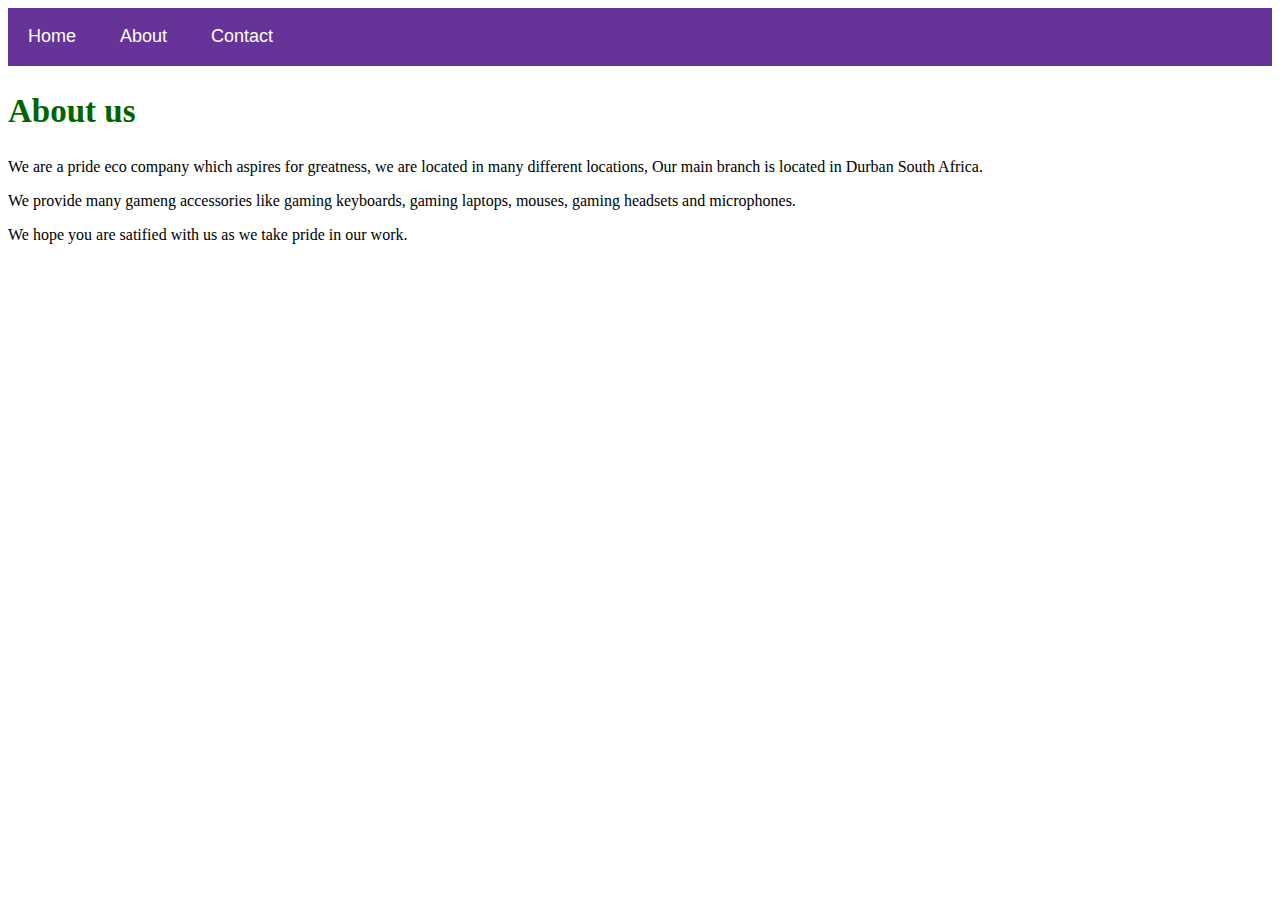
<file: about.html>
<!DOCTYPE html>
<html>
    <head>
        <link rel="stylesheet" href="style.css">
    </head>
    <body>
        <div id="menu">
            <a href="index.html">Home</a>
            <a href="about.html">About</a>
            <a href="contact.html">Contact</a>
        </div>
        <h2>About us</h2>
        <p>We are a pride eco company which aspires for greatness, we are located in many different locations, Our main branch is located in Durban South Africa.</p>
        <p>We provide many gameng accessories like gaming keyboards, gaming laptops, mouses, gaming headsets and microphones.</p>
        <p> We hope you are satified with us as we take pride in our work.</p> 
    </body>
</html>
</file>
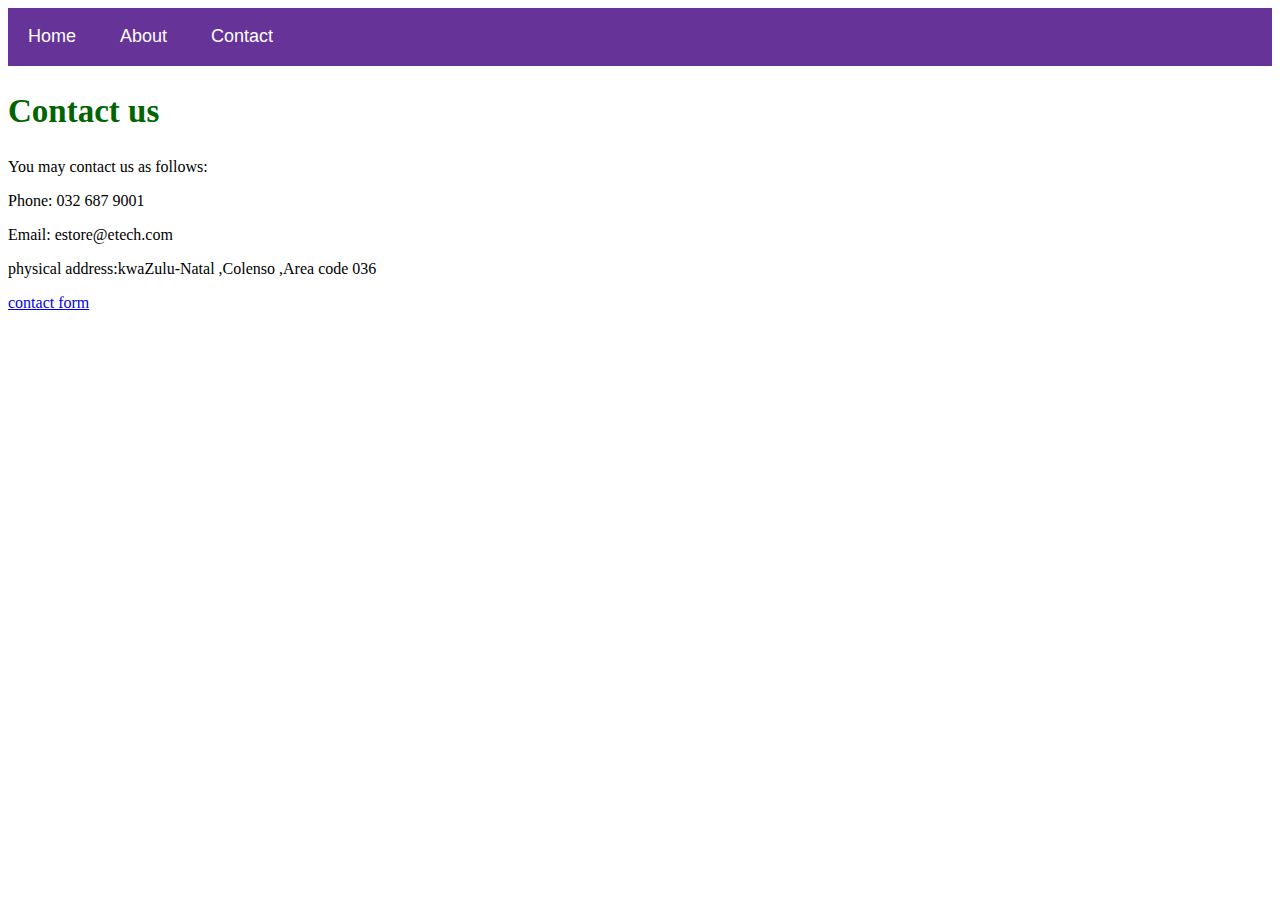
<file: contact.html>
<!DOCTYPE html>
<html>
    <head>
        <link rel="stylesheet" href="style.css">
    </head>
    <body>
        <div id="menu">
            <a href="index.html">Home</a>
            <a href="about.html">About</a>
            <a href="contact.html">Contact</a>
        </div>
        <h2>Contact us</h2>
        <p>You may contact us as follows:</p>
        <p>Phone: 032 687 9001</p>
        <p>Email: estore@etech.com</p>
        <p>physical address:kwaZulu-Natal ,Colenso ,Area code 036 </p>
        
        <a href="mock form.html">contact form</a>
    </body>
</html>
</file>
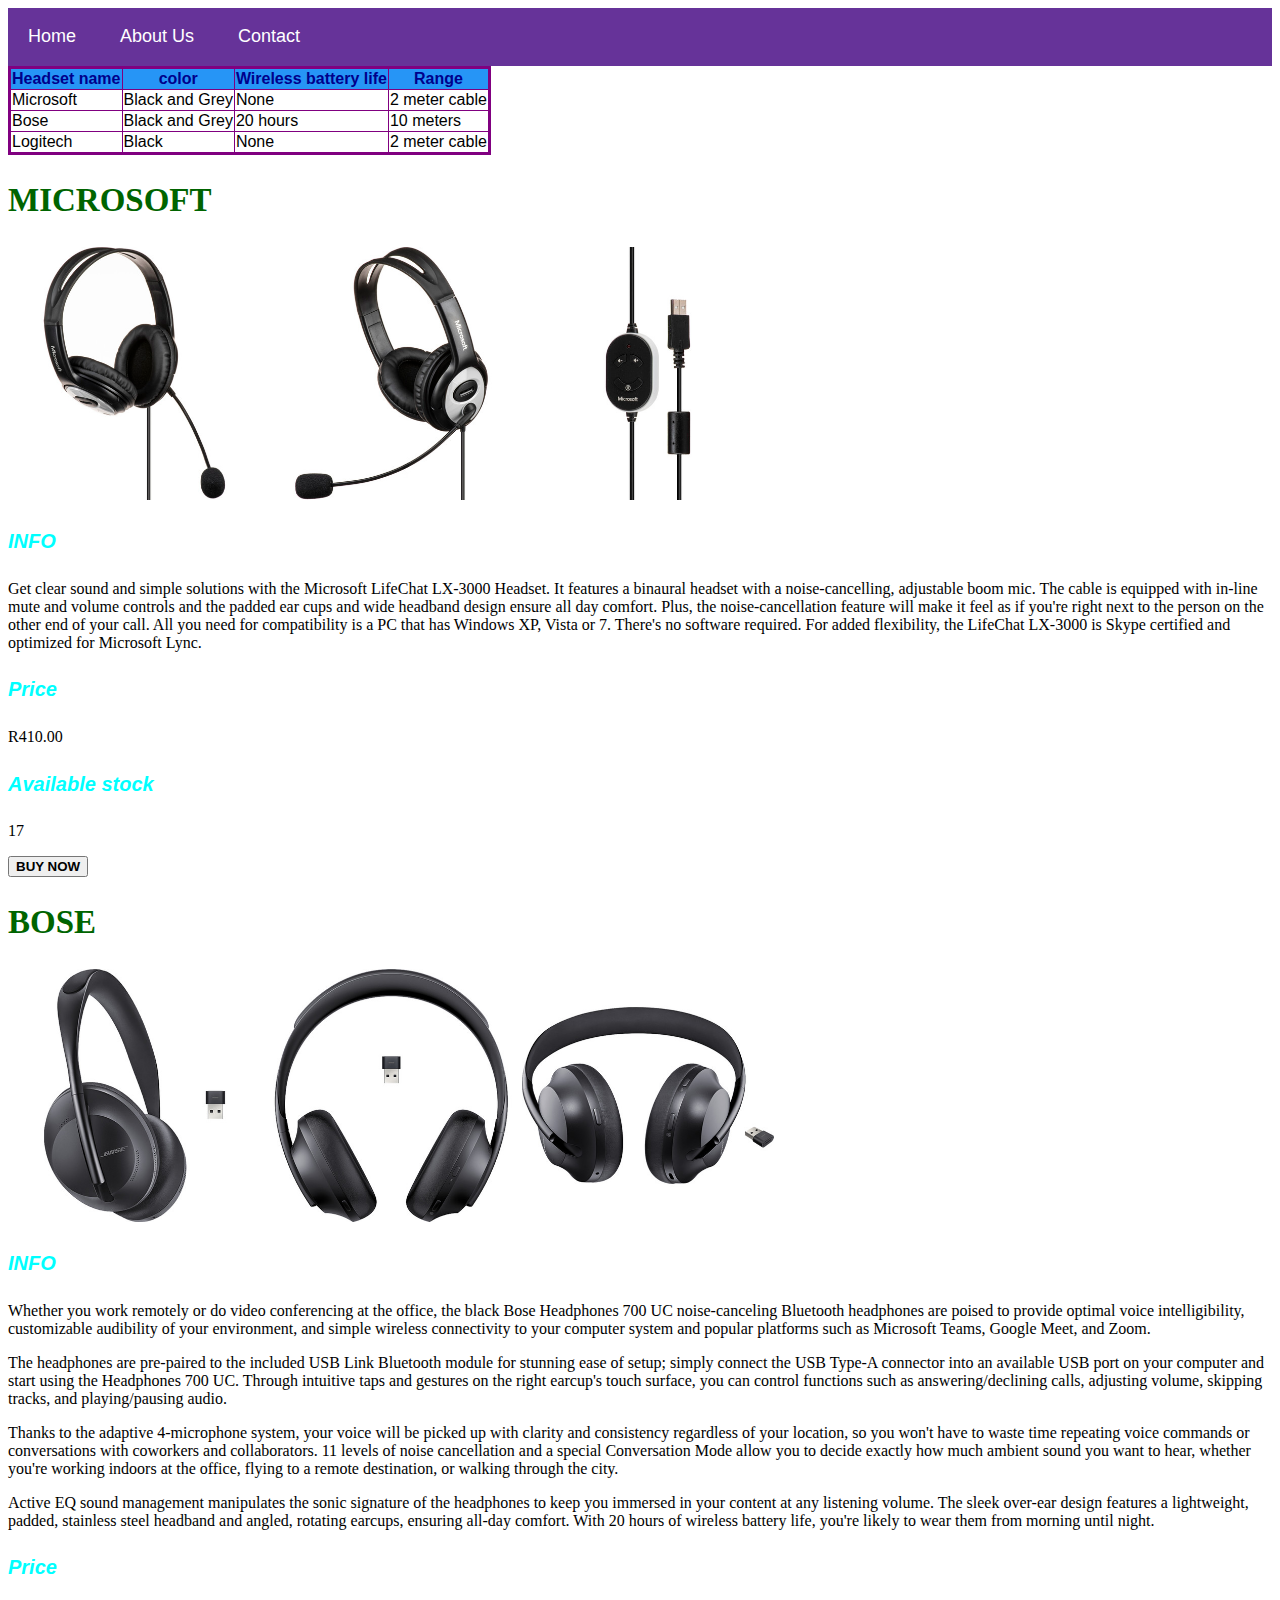
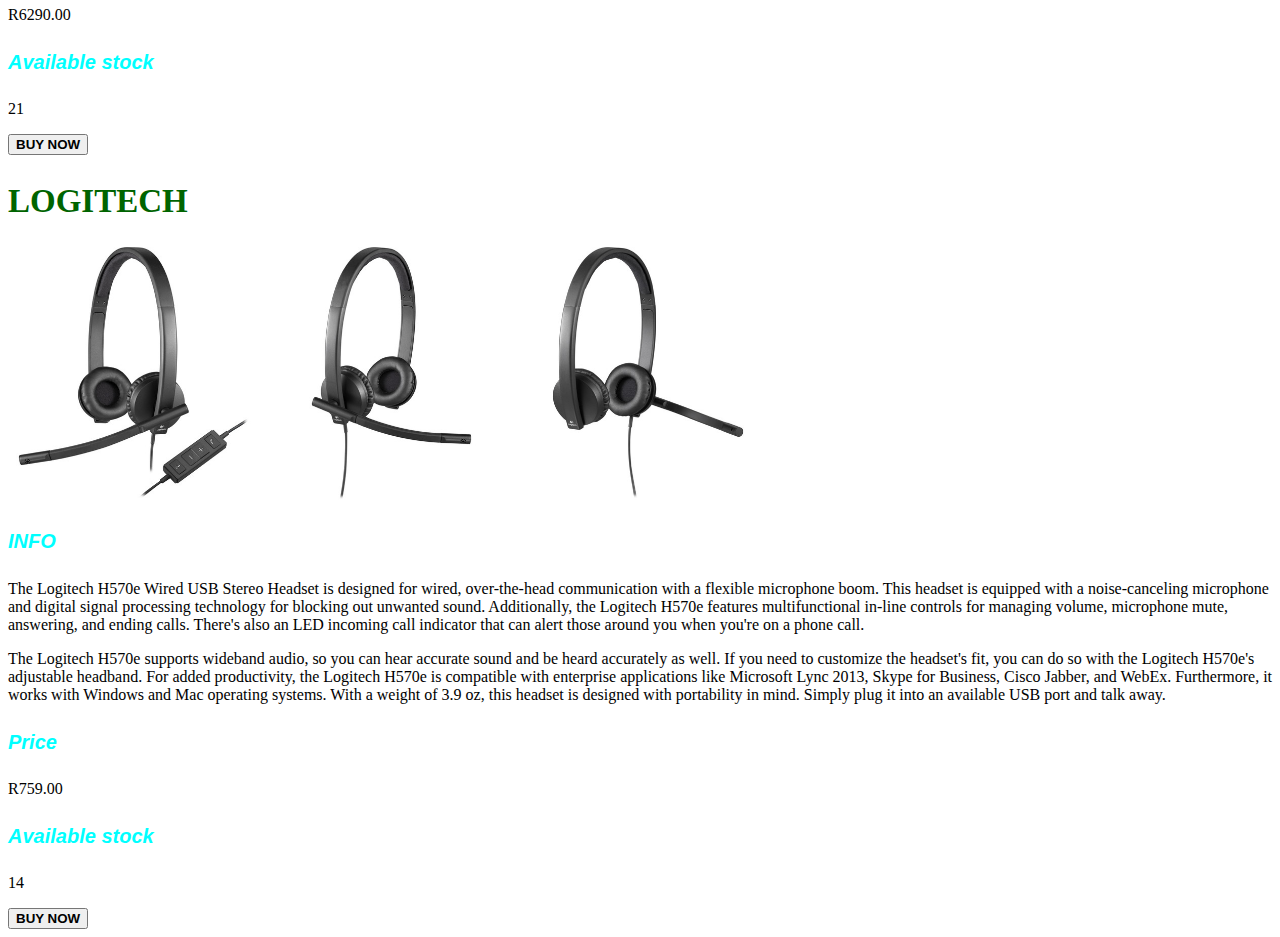
<file: headset.html>
<!DOCTYPE html>
<html>
      <head> 
          <link rel="stylesheet" href="style.css"> 
       </head>
 
       <body>
         <div id="menu">
           <a href="index.html">Home</a>
           <a href="about.html">About Us</a>
           <a href="contact.html">Contact</a>
          </div>

            <table border="1">
                <tr>
                    <th> Headset name </th>
                    <th> color </th>
                    <th> Wireless battery life  </th>
                    <th> Range </th>
                
                </tr>
                
                <tr>
                    
                    <td> Microsoft </td>
                    <td> Black and Grey </td>
                    <td> None </td>
                    <td> 2 meter cable </td>
                
                </tr>
                
                <tr>
                    
                    <td> Bose </td>
                    <td> Black and Grey </td>
                    <td> 20 hours </td>
                    <td> 10 meters </td>
                
                </tr>
                <tr>
                    
                    <td> Logitech  </td>
                    <td> Black </td>
                    <td> None </td>
                    <td> 2 meter cable </td>
                
                </tr>
           
           </table>
        
           <h2> MICROSOFT </h2>
          <div class="gallery"> 
           <img src="images/headset-1.jpg"> 
           <img src="images/headset-2.jpg"> 
           <img src="images/headset-3.jpg"> 
           </div> 
           <h4>INFO</h4> 
           <p> Get clear sound and simple solutions with the Microsoft LifeChat LX-3000 Headset. It features a binaural headset with a noise-cancelling, adjustable boom mic. The cable is equipped with in-line mute and volume controls and the padded ear cups and wide headband design ensure all day comfort. Plus, the noise-cancellation feature will make it feel as if you're right next to the person on the other end of your call. All you need for compatibility is a PC that has Windows XP, Vista or 7. There's no software required. For added flexibility, the LifeChat LX-3000 is Skype certified and optimized for Microsoft Lync.</p> 
           <h4>Price</h4>
           <p> R410.00 </p> 
           <h4>Available stock</h4> 
           <p> 17 </p>
           
           <button type="button"><b>BUY NOW</b></button>
           
           <h2> BOSE </h2>
          <div class="gallery"> 
           <img src="images/headset-4.jpg"> 
           <img src="images/headset-5.jpg">
           <img src="images/headset-6.jpg"> 
          </div> 
           <h4>INFO</h4> 
           <p> Whether you work remotely or do video conferencing at the office, the black Bose Headphones 700 UC noise-canceling Bluetooth headphones are poised to provide optimal voice intelligibility, customizable audibility of your environment, and simple wireless connectivity to your computer system and popular platforms such as Microsoft Teams, Google Meet, and Zoom.</p>
           <p>The headphones are pre-paired to the included USB Link Bluetooth module for stunning ease of setup; simply connect the USB Type-A connector into an available USB port on your computer and start using the Headphones 700 UC. Through intuitive taps and gestures on the right earcup's touch surface, you can control functions such as answering/declining calls, adjusting volume, skipping tracks, and playing/pausing audio.</p>
           <p>Thanks to the adaptive 4-microphone system, your voice will be picked up with clarity and consistency regardless of your location, so you won't have to waste time repeating voice commands or conversations with coworkers and collaborators. 11 levels of noise cancellation and a special Conversation Mode allow you to decide exactly how much ambient sound you want to hear, whether you're working indoors at the office, flying to a remote destination, or walking through the city.</p>
           <p>Active EQ sound management manipulates the sonic signature of the headphones to keep you immersed in your content at any listening volume. The sleek over-ear design features a lightweight, padded, stainless steel headband and angled, rotating earcups, ensuring all-day comfort. With 20 hours of wireless battery life, you're likely to wear them from morning until night.</p> 
           <h4>Price</h4>
           <p> R6290.00 </p> 
           <h4>Available stock</h4> 
           <p> 21 </p>
        
           <button type="button"><b>BUY NOW</b></button>
           
           <h2>  LOGITECH </h2>
          <div class="gallery"> 
           <img src="images/headset-7.jpg"> 
           <img src="images/headset-8.jpg">
           <img src="images/headset-9.jpg"> 
          </div> 
           <h4>INFO</h4> 
           <p>The Logitech H570e Wired USB Stereo Headset is designed for wired, over-the-head communication with a flexible microphone boom. This headset is equipped with a noise-canceling microphone and digital signal processing technology for blocking out unwanted sound. Additionally, the Logitech H570e features multifunctional in-line controls for managing volume, microphone mute, answering, and ending calls. There's also an LED incoming call indicator that can alert those around you when you're on a phone call.</p>
           <p>The Logitech H570e supports wideband audio, so you can hear accurate sound and be heard accurately as well. If you need to customize the headset's fit, you can do so with the Logitech H570e's adjustable headband. For added productivity, the Logitech H570e is compatible with enterprise applications like Microsoft Lync 2013, Skype for Business, Cisco Jabber, and WebEx. Furthermore, it works with Windows and Mac operating systems. With a weight of 3.9 oz, this headset is designed with portability in mind. Simply plug it into an available USB port and talk away.</p> 
           <h4>Price</h4>
           <p> R759.00 </p> 
           <h4>Available stock</h4> 
           <p> 14 </p>
        
           <button type="button"><b>BUY NOW</b></button>
        
      </body>
</html>
</file>
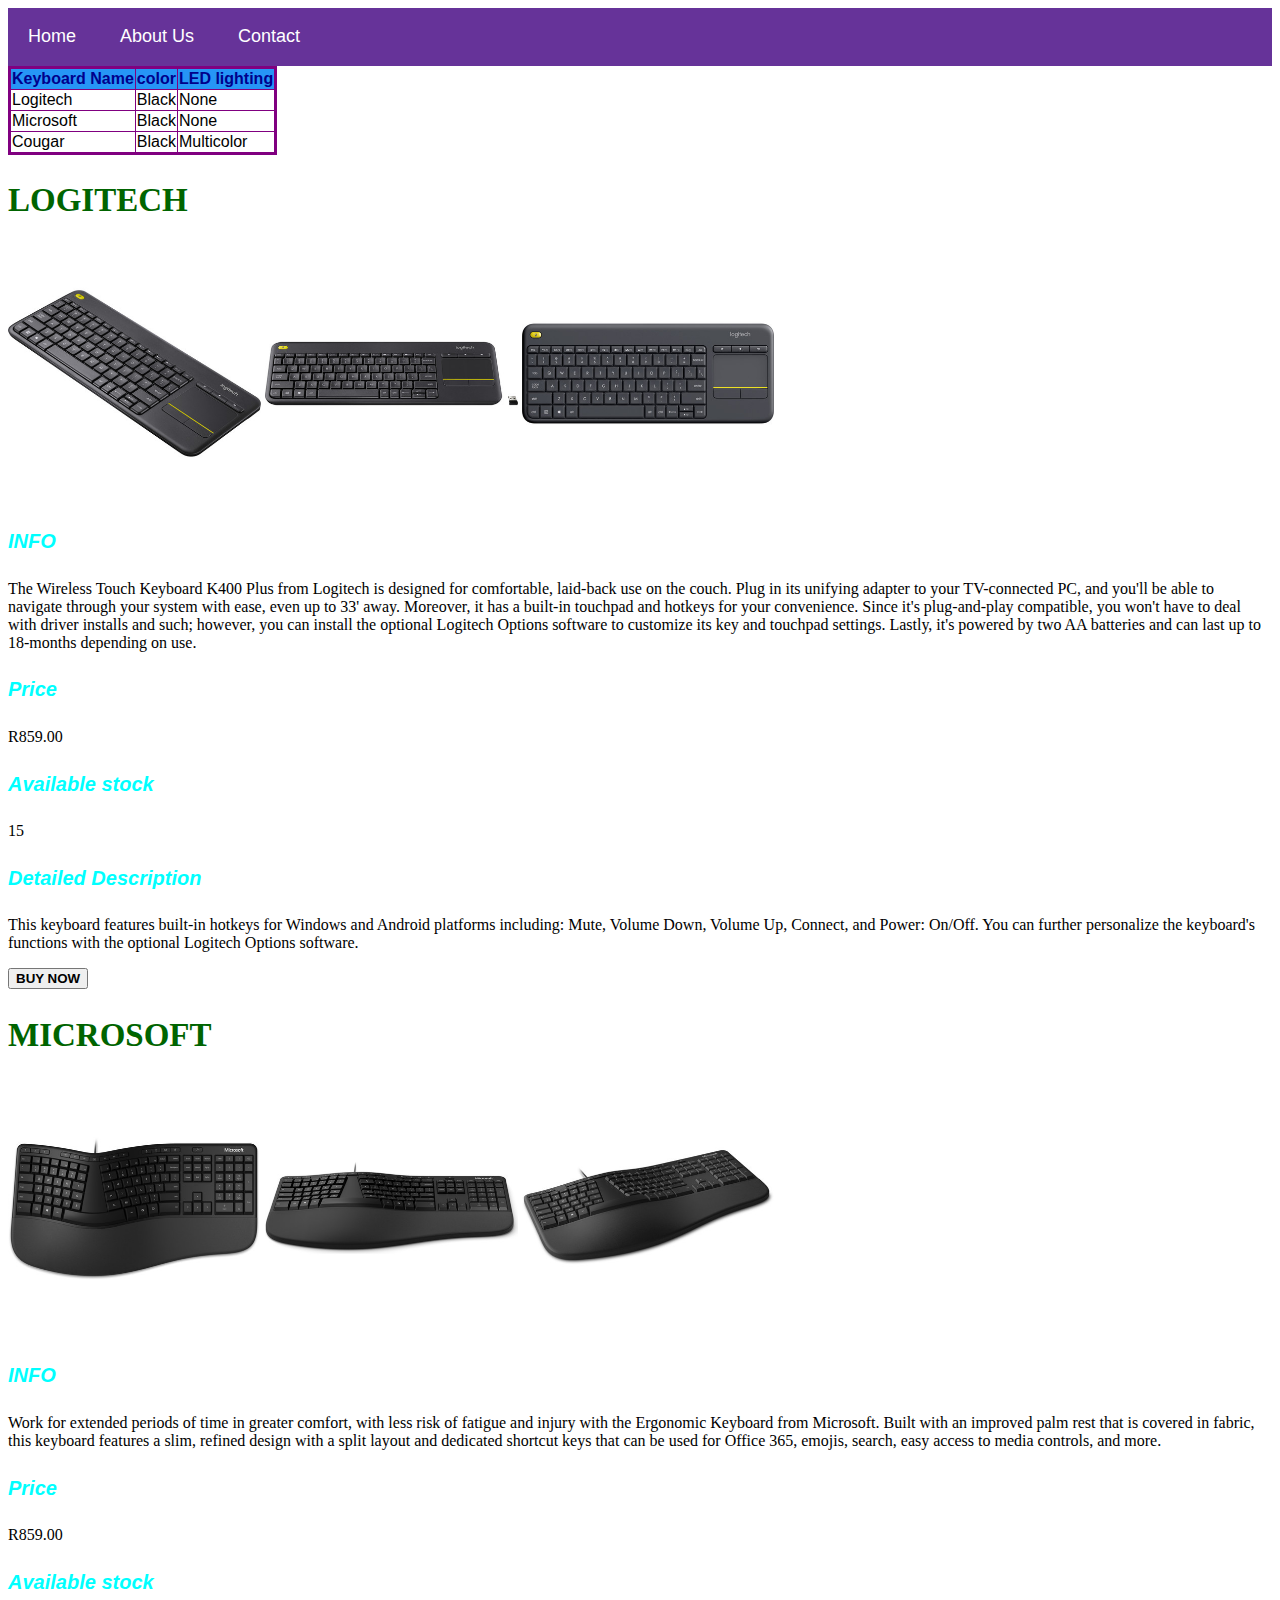
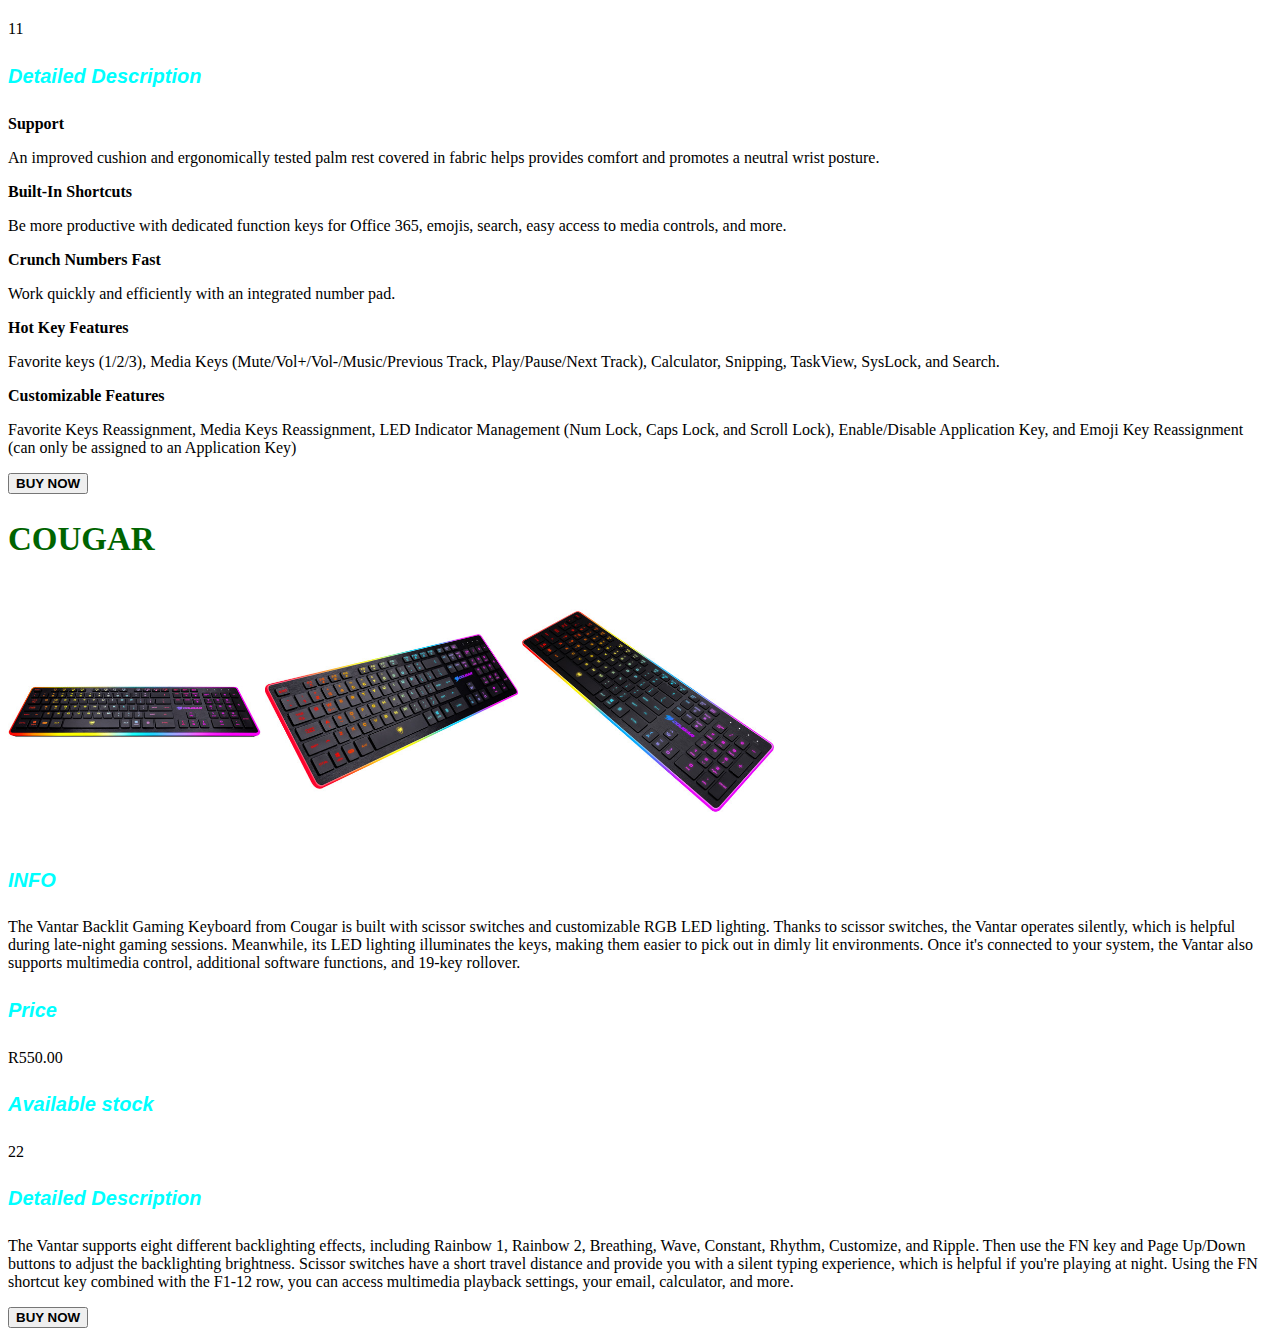
<file: keyboard.html>
<!DOCTYPE html>
<html>
      <head> 
          <link rel="stylesheet" href="style.css"> 
       </head>
 
       <body>
         <div id="menu">
           <a href="index.html">Home</a>
           <a href="about.html">About Us</a>
           <a href="contact.html">Contact</a>
          </div>
           <table border="1">
                <tr>
                    <th> Keyboard Name </th>
                    <th> color </th>
                    <th> LED lighting </th>
                
                </tr>
                
                <tr>
                    
                    <td> Logitech </td>
                    <td> Black </td>
                    <td> None </td>
                
                </tr>
                
                <tr>
                    
                    <td> Microsoft </td>
                    <td> Black </td>
                    <td> None </td>
                
                </tr>
                <tr>
                    
                    <td> Cougar  </td>
                    <td> Black </td>
                    <td> Multicolor </td>
                
                </tr>
        
         </table>
           <h2> LOGITECH </h2>
          <div class="gallery"> 
           <img src="images/keyboard-7.jpg"> 
           <img src="images/keyboard-8.jpg">
           <img src="images/keyboard-9.jpg"> 
          </div> 
           <h4>INFO</h4> 
           <p> The Wireless Touch Keyboard K400 Plus from Logitech is designed for comfortable, laid-back use on the couch. Plug in its unifying adapter to your TV-connected PC, and you'll be able to navigate through your system with ease, even up to 33' away. Moreover, it has a built-in touchpad and hotkeys for your convenience. Since it's plug-and-play compatible, you won't have to deal with driver installs and such; however, you can install the optional Logitech Options software to customize its key and touchpad settings. Lastly, it's powered by two AA batteries and can last up to 18-months depending on use.</p> 
           <h4>Price</h4>
           <p> R859.00</p> 
           <h4>Available stock</h4> 
           <p>  15 </p>
           <h4> Detailed Description</h4>
           <p> This keyboard features built-in hotkeys for Windows and Android platforms including: Mute, Volume Down, Volume Up, Connect, and Power: On/Off. You can further personalize the keyboard's functions with the optional Logitech Options software.</p>
           
           <button type="button"><b>BUY NOW</b></button>
           
           <h2> MICROSOFT </h2>
          <div class="gallery"> 
           <img src="images/keyboard-4.jpg"> 
           <img src="images/keyboard-5.jpg">
           <img src="images/keyboard-6.jpg"> 
          </div> 
           <h4>INFO</h4> 
           <p> Work for extended periods of time in greater comfort, with less risk of fatigue and injury with the Ergonomic Keyboard from Microsoft. Built with an improved palm rest that is covered in fabric, this keyboard features a slim, refined design with a split layout and dedicated shortcut keys that can be used for Office 365, emojis, search, easy access to media controls, and more.</p> 
           <h4>Price</h4>
           <p> R859.00</p> 
           <h4>Available stock</h4> 
           <p> 11 </p>
           <h4>Detailed Description</h4>
           <p><b>Support</b></p>
            An improved cushion and ergonomically tested palm rest covered in fabric helps provides comfort and promotes a neutral wrist posture.
          <p> <b> Built-In Shortcuts</b></p>
            <p>Be more productive with dedicated function keys for Office 365, emojis, search, easy access to media controls, and more.</p>
           <p><b> Crunch Numbers Fast</b>
            <p>Work quickly and efficiently with an integrated number pad.</p>
           <p><b> Hot Key Features</b></p>
            <p>Favorite keys (1/2/3), Media Keys (Mute/Vol+/Vol-/Music/Previous Track, Play/Pause/Next Track), Calculator, Snipping, TaskView, SysLock, and Search.</p>
            <p><b>Customizable Features</b></p>
            <p>Favorite Keys Reassignment, Media Keys Reassignment, LED Indicator Management (Num Lock, Caps Lock, and Scroll Lock), Enable/Disable Application Key, and Emoji Key Reassignment (can only be assigned to an Application Key)</p>
           
           
           <button type="button"><b>BUY NOW</b></button>
           
            <h2> COUGAR </h2>
          <div class="gallery"> 
           <img src="images/keyboard-1.jpg"> 
           <img src="images/keyboard-2.jpg">
           <img src="images/keyboard-3.jpg"> 
          </div> 
           <h4>INFO</h4> 
           <p>The Vantar Backlit Gaming Keyboard from Cougar is built with scissor switches and customizable RGB LED lighting. Thanks to scissor switches, the Vantar operates silently, which is helpful during late-night gaming sessions. Meanwhile, its LED lighting illuminates the keys, making them easier to pick out in dimly lit environments. Once it's connected to your system, the Vantar also supports multimedia control, additional software functions, and 19-key rollover.</p> 
           <h4>Price</h4>
           <p> R550.00 </p> 
           <h4>Available stock</h4> 
           <p>  22 </p>
           <h4>Detailed Description</h4>
           <p> The Vantar supports eight different backlighting effects, including Rainbow 1, Rainbow 2, Breathing, Wave, Constant, Rhythm, Customize, and Ripple. Then use the FN key and Page Up/Down buttons to adjust the backlighting brightness.
           Scissor switches have a short travel distance and provide you with a silent typing experience, which is helpful if you're playing at night.
           Using the FN shortcut key combined with the F1-12 row, you can access multimedia playback settings, your email, calculator, and more.</p>
           
           <button type="button"><b>BUY NOW</b></button>
        
      </body>
</html>
</file>
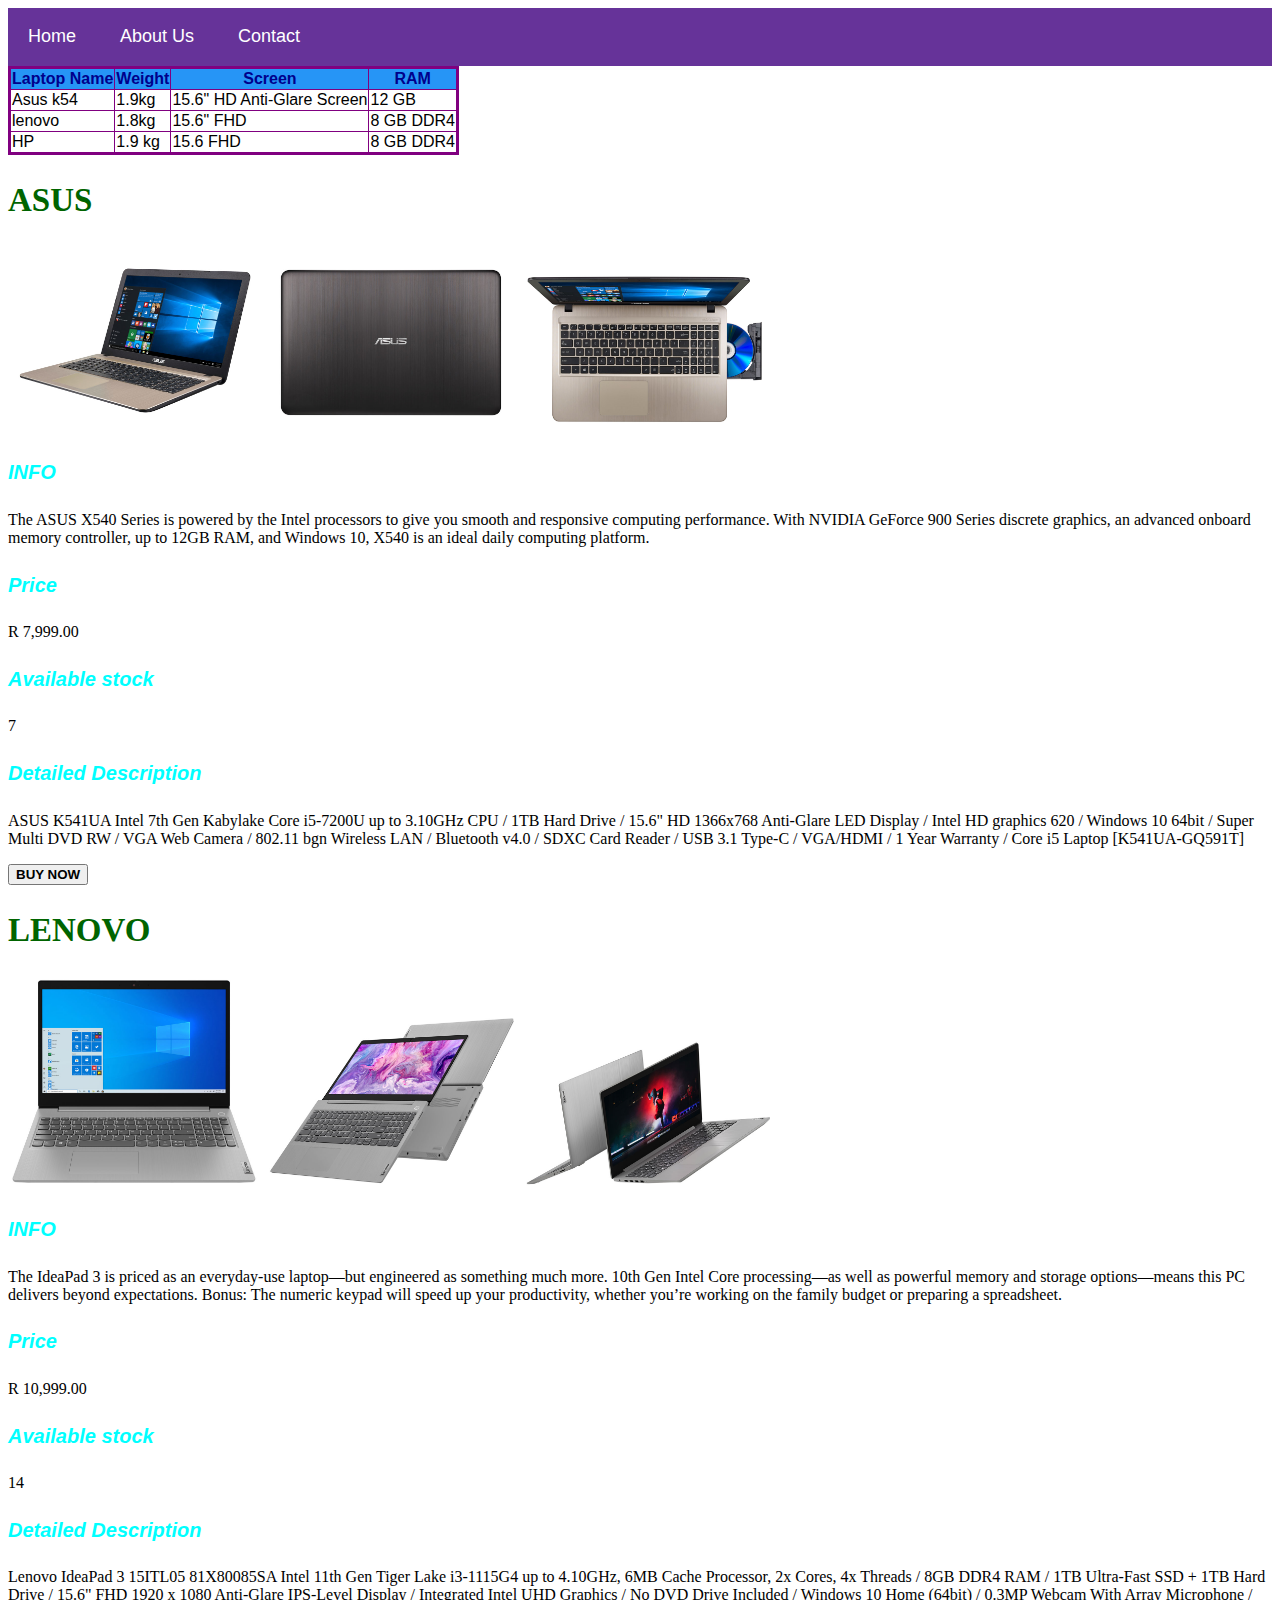
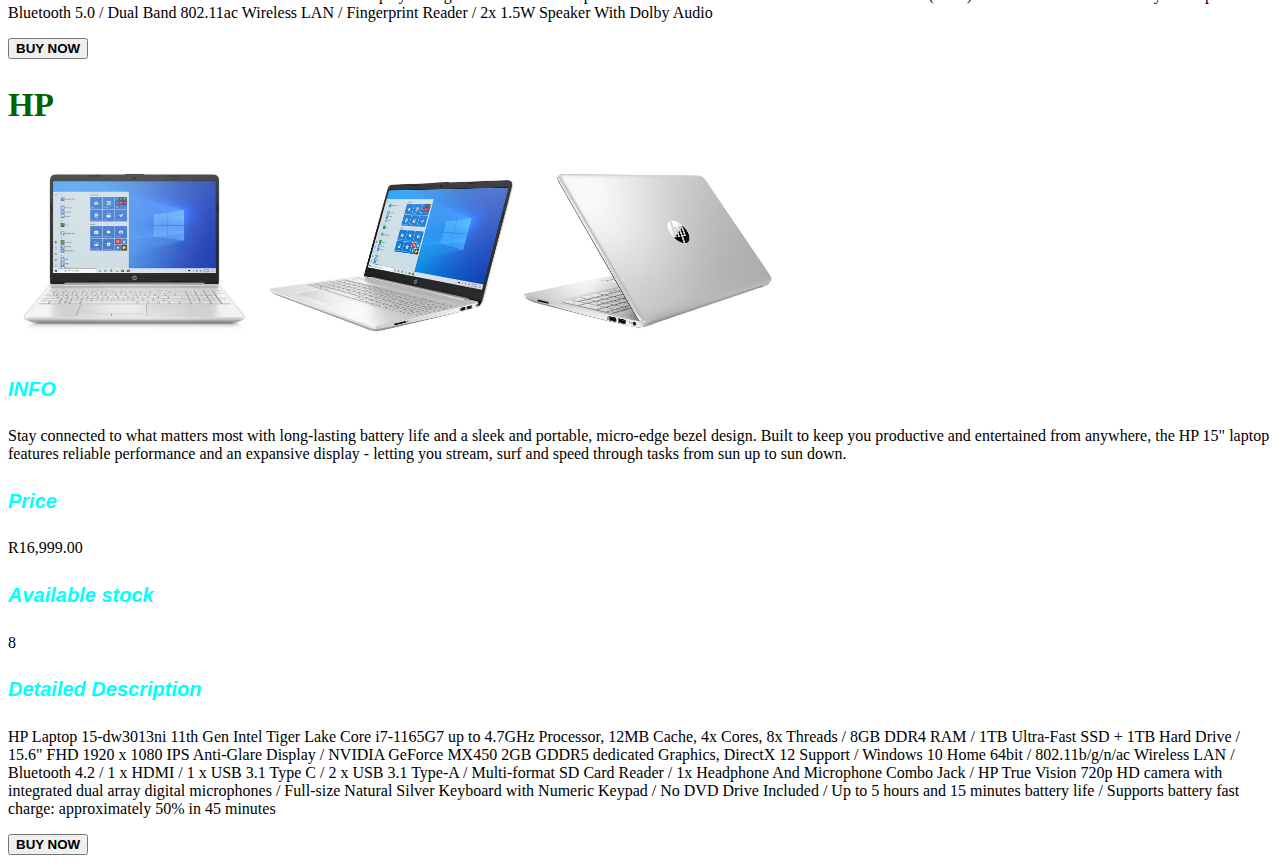
<file: laptop.html>
<!DOCTYPE html>
<html>
      <head> 
          <link rel="stylesheet" href="style.css"> 
       </head>
 
       <body>
         <div id="menu">
           <a href="index.html">Home</a>
           <a href="about.html">About Us</a>
           <a href="contact.html">Contact</a>
          </div>
          

       <link rel="stylesheet" href="style.css">

         
           <table border="1">
                <tr>
                    <th>Laptop Name   </th>
                    <th> Weight </th>
                    <th> Screen </th>
                    <th> RAM </th>
                
                </tr>
                
                <tr>
                    
                    <td> Asus k54 </td>
                    <td> 1.9kg </td>
                    <td> 15.6" HD Anti-Glare Screen </td>
                    <td> 12 GB </td>
                
                </tr>
                
                <tr>
                    
                    <td> lenovo </td>
                    <td> 1.8kg </td>
                    <td> 15.6" FHD </td>
                    <td> 8 GB DDR4 </td>
                
                </tr>
                <tr>
                    
                    <td> HP </td>
                    <td> 1.9 kg </td>
                    <td> 15.6 FHD </td>
                    <td> 8 GB DDR4 </td>
                
         </table>
           <h2>ASUS</h2>
          <div class="gallery"> 
           <img src="images/laptop-1.jpg"> 
           <img src="images/laptop-2.jpg">
           <img src="images/laptop-3.jpg">   
          </div> 
           <h4>INFO</h4> 
           <p>The ASUS X540 Series is powered by the Intel processors to give you smooth and responsive computing performance. With NVIDIA GeForce 900 Series discrete graphics, an advanced onboard memory controller, up to 12GB RAM, and Windows 10, X540 is an ideal daily computing platform. </p> 
           <h4>Price</h4>
           <p> R 7,999.00</p> 
           <h4>Available stock</h4> 
           <p>7</p>
           <h4> Detailed Description</h4>
           <p>ASUS K541UA Intel 7th Gen Kabylake Core i5-7200U up to 3.10GHz CPU / 1TB Hard Drive / 15.6" HD 1366x768 Anti-Glare LED Display / Intel HD graphics 620 / Windows 10 64bit / Super Multi DVD RW / VGA Web Camera / 802.11 bgn Wireless LAN / Bluetooth v4.0 / SDXC Card Reader / USB 3.1 Type-C / VGA/HDMI / 1 Year Warranty / Core i5 Laptop [K541UA-GQ591T]</p>
           
           <button type="button"><b>BUY NOW</b></button>
             
           <h2> LENOVO</h2>
          <div class="gallery"> 
           <img src="images/Laptop-4.jpg"> 
           <img src="images/laptop-5.jpg">
           <img src="images/laptop-6.jpg">
          </div>
           <h4>INFO</h4> 
           <p> The IdeaPad 3 is priced as an everyday-use laptop—but engineered as something much more. 10th Gen Intel Core processing—as well as powerful memory and storage options—means this PC delivers beyond expectations. Bonus: The numeric keypad will speed up your productivity, whether you’re working on the family budget or preparing a spreadsheet.</p> 
           <h4>Price</h4>
           <p> R 10,999.00</p> 
           <h4>Available stock</h4> 
           <p>14</p>
           <h4> Detailed Description</h4>
           <p> Lenovo IdeaPad 3 15ITL05 81X80085SA Intel 11th Gen Tiger Lake i3-1115G4 up to 4.10GHz, 6MB Cache Processor, 2x Cores, 4x Threads / 8GB DDR4 RAM / 1TB Ultra-Fast SSD + 1TB Hard Drive / 15.6" FHD 1920 x 1080 Anti-Glare IPS-Level Display / Integrated Intel UHD Graphics / No DVD Drive Included / Windows 10 Home (64bit) / 0.3MP Webcam With Array Microphone / Bluetooth 5.0 / Dual Band 802.11ac Wireless LAN / Fingerprint Reader / 2x 1.5W Speaker With Dolby Audio </p>
           
           <button type="button"><b>BUY NOW</b></button>
           
           <h2> HP </h2>
          <div class="gallery"> 
           <img src="images/laptop-7.jpg"> 
           <img src="images/laptop-8.jpg">
           <img src="images/laptop-9.jpg">   
          </div> 
           <h4>INFO</h4> 
           <p> Stay connected to what matters most with long-lasting battery life and a sleek and portable, micro-edge bezel design. Built to keep you productive and entertained from anywhere, the HP 15" laptop features reliable performance and an expansive display - letting you stream, surf and speed through tasks from sun up to sun down. </p> 
           <h4>Price</h4>
           <p> R16,999.00 </p> 
           <h4>Available stock</h4> 
           <p> 8 </p>
           <h4> Detailed Description</h4>
           <p> HP Laptop 15-dw3013ni 11th Gen Intel Tiger Lake Core i7-1165G7 up to 4.7GHz Processor, 12MB Cache, 4x Cores, 8x Threads / 8GB DDR4 RAM / 1TB Ultra-Fast SSD + 1TB Hard Drive / 15.6" FHD 1920 x 1080 IPS Anti-Glare Display / NVIDIA GeForce MX450 2GB GDDR5 dedicated Graphics, DirectX 12 Support / Windows 10 Home 64bit / 802.11b/g/n/ac Wireless LAN / Bluetooth 4.2 / 1 x HDMI / 1 x USB 3.1 Type C / 2 x USB 3.1 Type-A / Multi-format SD Card Reader / 1x Headphone And Microphone Combo Jack / HP True Vision 720p HD camera with integrated dual array digital microphones / Full-size Natural Silver Keyboard with Numeric Keypad / No DVD Drive Included / Up to 5 hours and 15 minutes battery life / Supports battery fast charge: approximately 50% in 45 minutes </p>
           
           <button type="button"><b>BUY NOW</b></button>
      </body>
</html>
</file>
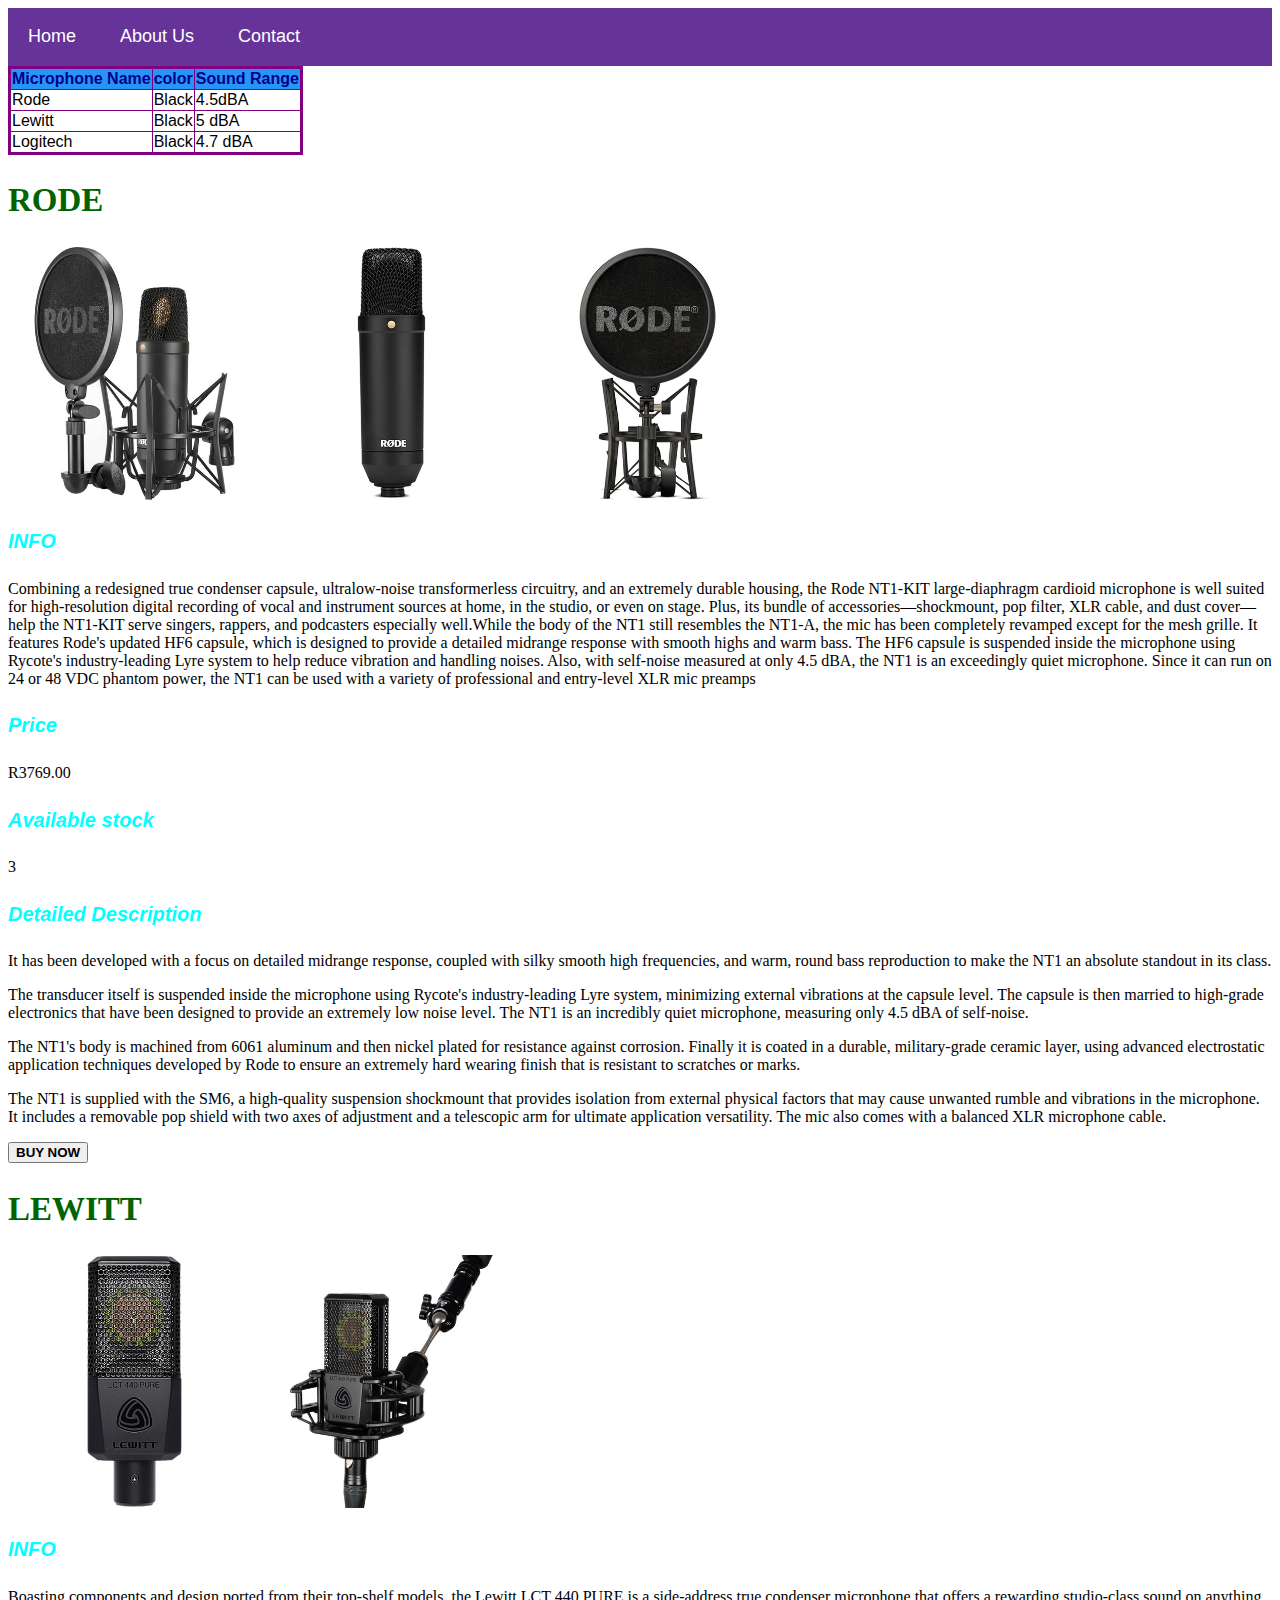
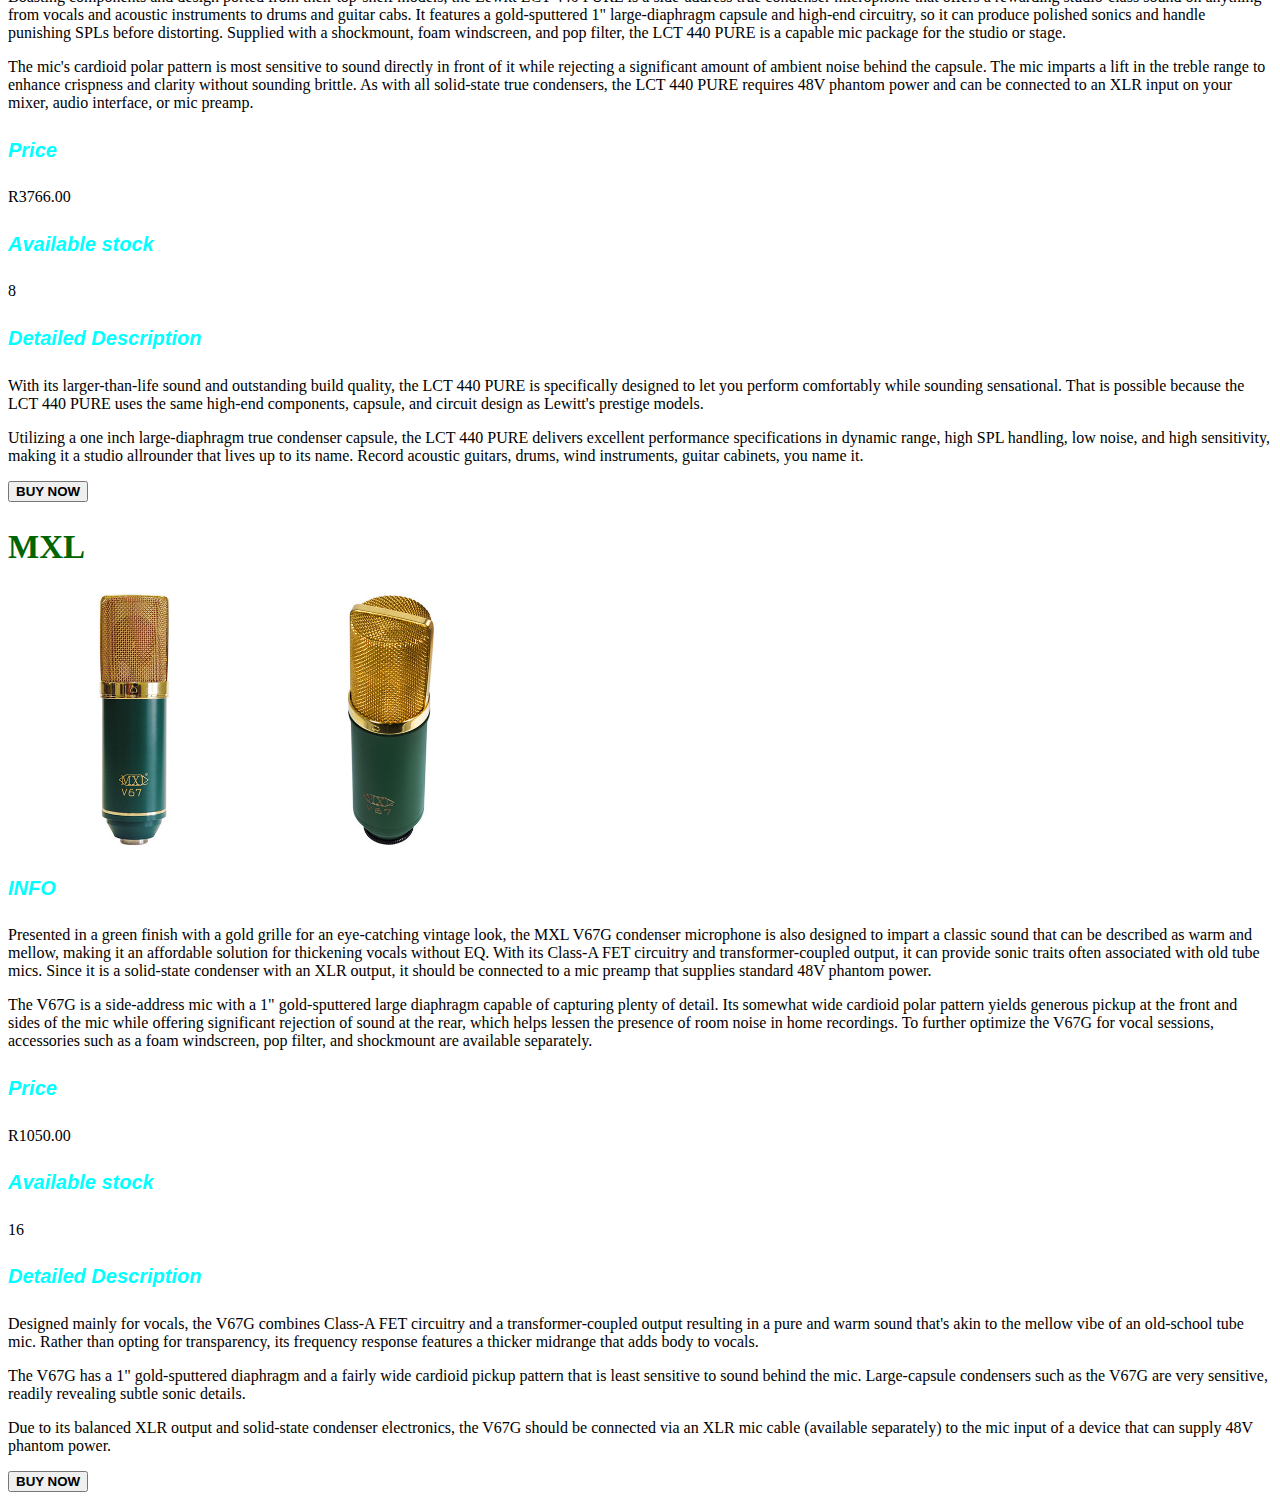
<file: microphone.html>
<!DOCTYPE html>
<html>
      <head> 
          <link rel="stylesheet" href="style.css"> 
       </head>
 
       <body>
         <div id="menu">
           <a href="index.html">Home</a>
           <a href="about.html">About Us</a>
           <a href="contact.html">Contact</a>
          </div>
           <table border="1">
                <tr>
                    <th> Microphone Name </th>
                    <th> color </th>
                    <th> Sound Range </th>
                
                </tr>
                
                <tr>
                    
                    <td> Rode </td>
                    <td> Black </td>
                    <td> 4.5dBA </td>
                
                </tr>
                
                <tr>
                    
                    <td> Lewitt </td>
                    <td> Black </td>
                    <td> 5 dBA </td>
                
                </tr>
                <tr>
                    
                    <td> Logitech </td>
                    <td> Black </td>
                    <td> 4.7 dBA </td>
                
                </tr>
        
         </table>
           <h2> RODE </h2>
          <div class="gallery"> 
           <img src="images/microphone-1.jpg"> 
           <img src="images/microphone-2.jpg">
           <img src="images/microphone-3.jpg"> 
          </div> 
           <h4>INFO</h4> 
           <p>Combining a redesigned true condenser capsule, ultralow-noise transformerless circuitry, and an extremely durable housing, the Rode NT1-KIT large-diaphragm cardioid microphone is well suited for high-resolution digital recording of vocal and instrument sources at home, in the studio, or even on stage. Plus, its bundle of accessories—shockmount, pop filter, XLR cable, and dust cover—help the NT1-KIT serve singers, rappers, and podcasters especially well.While the body of the NT1 still resembles the NT1-A, the mic has been completely revamped except for the mesh grille. It features Rode's updated HF6 capsule, which is designed to provide a detailed midrange response with smooth highs and warm bass. The HF6 capsule is suspended inside the microphone using Rycote's industry-leading Lyre system to help reduce vibration and handling noises. Also, with self-noise measured at only 4.5 dBA, the NT1 is an exceedingly quiet microphone. Since it can run on 24 or 48 VDC phantom power, the NT1 can be used with a variety of professional and entry-level XLR mic preamps </p> 
           <h4>Price</h4>
           <p> R3769.00 </p> 
           <h4>Available stock</h4> 
           <p> 3 </p>
           <h4> Detailed Description</h4>
           <p>It has been developed with a focus on detailed midrange response, coupled with silky smooth high frequencies, and warm, round bass reproduction to make the NT1 an absolute standout in its class.</p>
           <p> The transducer itself is suspended inside the microphone using Rycote's industry-leading Lyre system, minimizing external vibrations at the capsule level. The capsule is then married to high-grade electronics that have been designed to provide an extremely low noise level. The NT1 is an incredibly quiet microphone, measuring only 4.5 dBA of self-noise.</p>
           <p>The NT1's body is machined from 6061 aluminum and then nickel plated for resistance against corrosion. Finally it is coated in a durable, military-grade ceramic layer, using advanced electrostatic application techniques developed by Rode to ensure an extremely hard wearing finish that is resistant to scratches or marks.</p>
           <p>The NT1 is supplied with the SM6, a high-quality suspension shockmount that provides isolation from external physical factors that may cause unwanted rumble and vibrations in the microphone. It includes a removable pop shield with two axes of adjustment and a telescopic arm for ultimate application versatility. The mic also comes with a balanced XLR microphone cable.</p>
           
           <button type="button"><b>BUY NOW</b></button>
           
           <h2> LEWITT </h2>
          <div class="gallery"> 
           <img src="images/microphone-4.jpg"> 
           <img src="images/microphone-5.jpg">
          </div> 
           <h4>INFO</h4> 
           <p> Boasting components and design ported from their top-shelf models, the Lewitt LCT 440 PURE is a side-address true condenser microphone that offers a rewarding studio-class sound on anything from vocals and acoustic instruments to drums and guitar cabs. It features a gold-sputtered 1" large-diaphragm capsule and high-end circuitry, so it can produce polished sonics and handle punishing SPLs before distorting. Supplied with a shockmount, foam windscreen, and pop filter, the LCT 440 PURE is a capable mic package for the studio or stage.</p>
           <p>The mic's cardioid polar pattern is most sensitive to sound directly in front of it while rejecting a significant amount of ambient noise behind the capsule. The mic imparts a lift in the treble range to enhance crispness and clarity without sounding brittle. As with all solid-state true condensers, the LCT 440 PURE requires 48V phantom power and can be connected to an XLR input on your mixer, audio interface, or mic preamp.</p> 
           <h4>Price</h4>
           <p> R3766.00</p> 
           <h4>Available stock</h4> 
           <p> 8 </p>
           <h4>Detailed Description</h4>
           <p> With its larger-than-life sound and outstanding build quality, the LCT 440 PURE is specifically designed to let you perform comfortably while sounding sensational. That is possible because the LCT 440 PURE uses the same high-end components, capsule, and circuit design as Lewitt's prestige models.</p>
           <p>Utilizing a one inch large-diaphragm true condenser capsule, the LCT 440 PURE delivers excellent performance specifications in dynamic range, high SPL handling, low noise, and high sensitivity, making it a studio allrounder that lives up to its name. Record acoustic guitars, drums, wind instruments, guitar cabinets, you name it. </p>
           
           
           <button type="button"><b>BUY NOW</b></button>
           
            <h2> MXL </h2>
          <div class="gallery"> 
           <img src="images/microphone-6.jpg"> 
           <img src="images/microphone-7.jpg">
          </div> 
           <h4>INFO</h4> 
           <p> Presented in a green finish with a gold grille for an eye-catching vintage look, the MXL V67G condenser microphone is also designed to impart a classic sound that can be described as warm and mellow, making it an affordable solution for thickening vocals without EQ. With its Class-A FET circuitry and transformer-coupled output, it can provide sonic traits often associated with old tube mics. Since it is a solid-state condenser with an XLR output, it should be connected to a mic preamp that supplies standard 48V phantom power.</p>
           <p>The V67G is a side-address mic with a 1" gold-sputtered large diaphragm capable of capturing plenty of detail. Its somewhat wide cardioid polar pattern yields generous pickup at the front and sides of the mic while offering significant rejection of sound at the rear, which helps lessen the presence of room noise in home recordings. To further optimize the V67G for vocal sessions, accessories such as a foam windscreen, pop filter, and shockmount are available separately.</p> 
           <h4>Price</h4>
           <p> R1050.00</p> 
           <h4>Available stock</h4> 
           <p> 16 </p>
           <h4>Detailed Description</h4>
           <p>Designed mainly for vocals, the V67G combines Class-A FET circuitry and a transformer-coupled output resulting in a pure and warm sound that's akin to the mellow vibe of an old-school tube mic. Rather than opting for transparency, its frequency response features a thicker midrange that adds body to vocals.</p>
           <p> The V67G has a 1" gold-sputtered diaphragm and a fairly wide cardioid pickup pattern that is least sensitive to sound behind the mic. Large-capsule condensers such as the V67G are very sensitive, readily revealing subtle sonic details.</p>
           <p> Due to its balanced XLR output and solid-state condenser electronics, the V67G should be connected via an XLR mic cable (available separately) to the mic input of a device that can supply 48V phantom power.</p>
           
           <button type="button"><b>BUY NOW</b></button>
        
      </body>
</html>
</file>
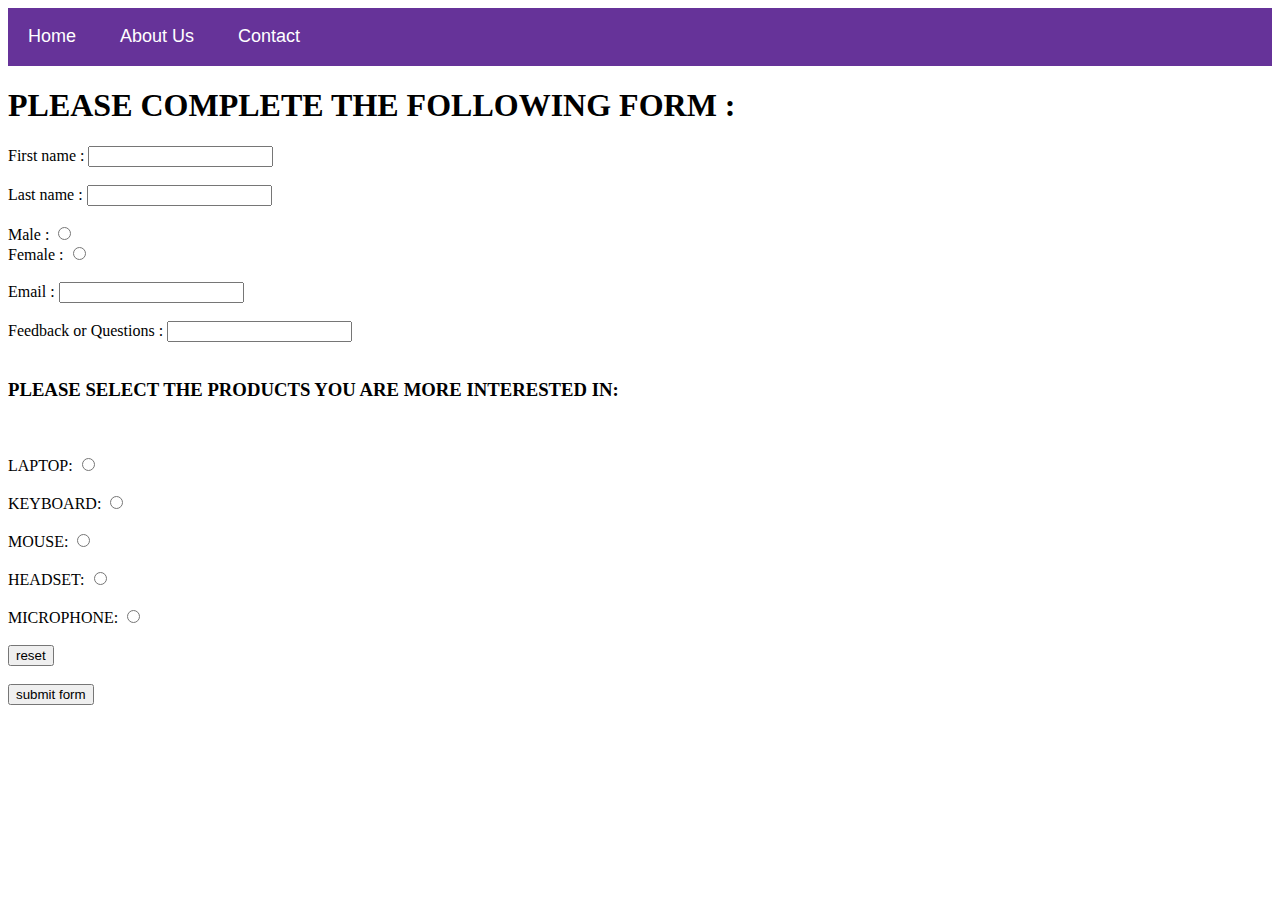
<file: mock form.html>
<!DOCTYPE html>
<html>
    <head>
        <link rel="stylesheet" href="style.css">
        
    </head>
    <body>
          <div id="menu">
             <a href="index.html">Home</a>
             <a href="about.html">About Us</a>
             <a href="contact.html">Contact</a>
          </div>
        <h1>PLEASE COMPLETE THE FOLLOWING FORM : </h1>
    <form>
        <Lable for="firstname">First name :</Lable>
        <input type="text"  id="firstname"/>
        <br/><br/>
        <label for="lastname">Last name : </label>
        <input type="text"  id="lastname"/>
        <br/><br/>
        <label for="male">Male : </label> 
        <input type="radio"  id="male" name="gender">
        <br/>
        <label for="female">Female : </label>
        <input type="radio"  id="female" name="gender">
        <br/><br/>
        <Lable for="email">Email :</Lable>
        <input type="text"  id="email"/>
        <br/><br/>
        <Lable for="feedback or questions">Feedback or Questions :</Lable>
        <input type="text"  id="feedback or questions"/>
        <br/><br/>
        <h3>PLEASE SELECT THE PRODUCTS YOU ARE MORE INTERESTED IN:</h3>
        <br/><br/>
         <Lable for="laptop">LAPTOP:</Lable>
        <input type="radio"  id="laptop"/>
        <br/><br/>
         <Lable for="keyboard">KEYBOARD:</Lable>
        <input type="radio"  id="keyboard"/>
        <br/><br/>
         <Lable for="mouse">MOUSE:</Lable>
        <input type="radio"  id="mouse"/>
        <br/><br/>
         <Lable for="headset">HEADSET:</Lable>
        <input type="radio"  id="headset"/>
        <br/><br/>
         <Lable for="microphone">MICROPHONE:</Lable>
        <input type="radio"  id="microphone"/>
        <br/><br/>
        <input type="reset"  value="reset"/>
        <br/><br/>
        <input type="submit"  value="submit form"/>
    </form>
    
    </body>

</html>
</file>
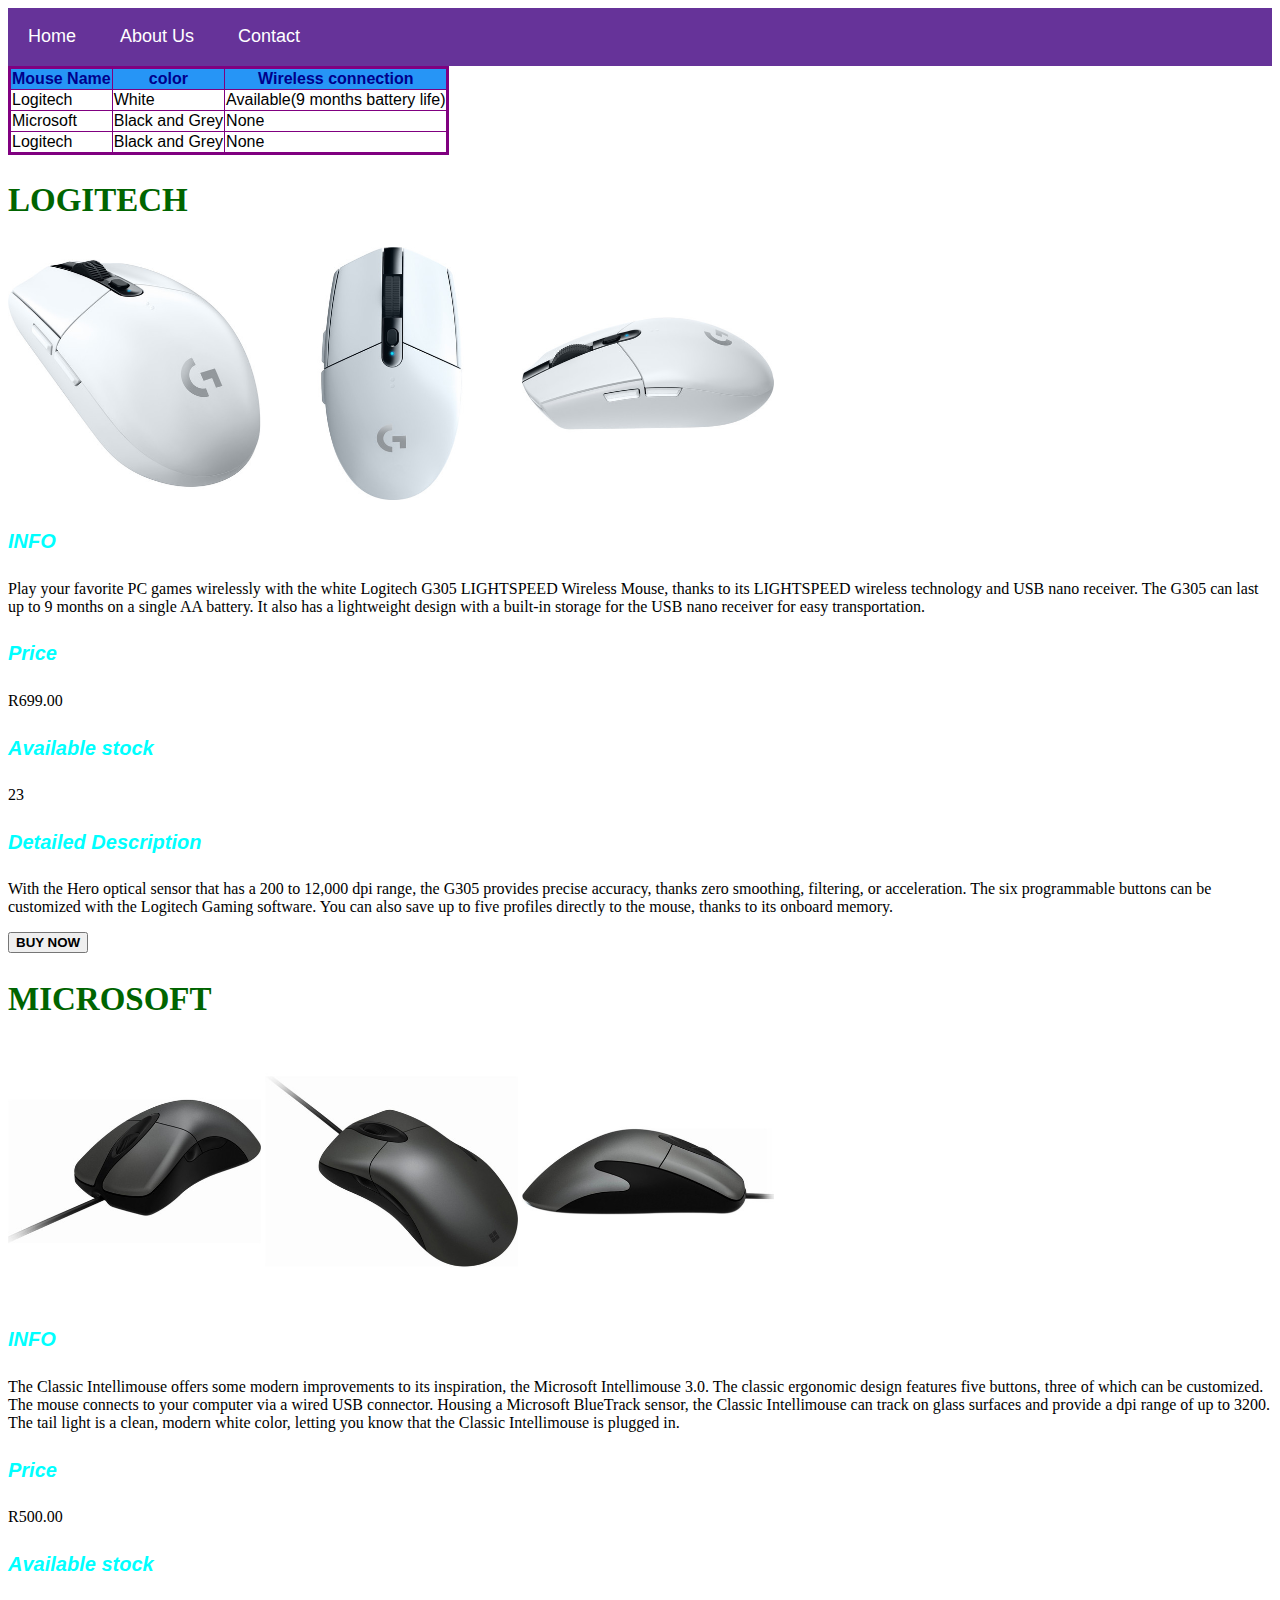
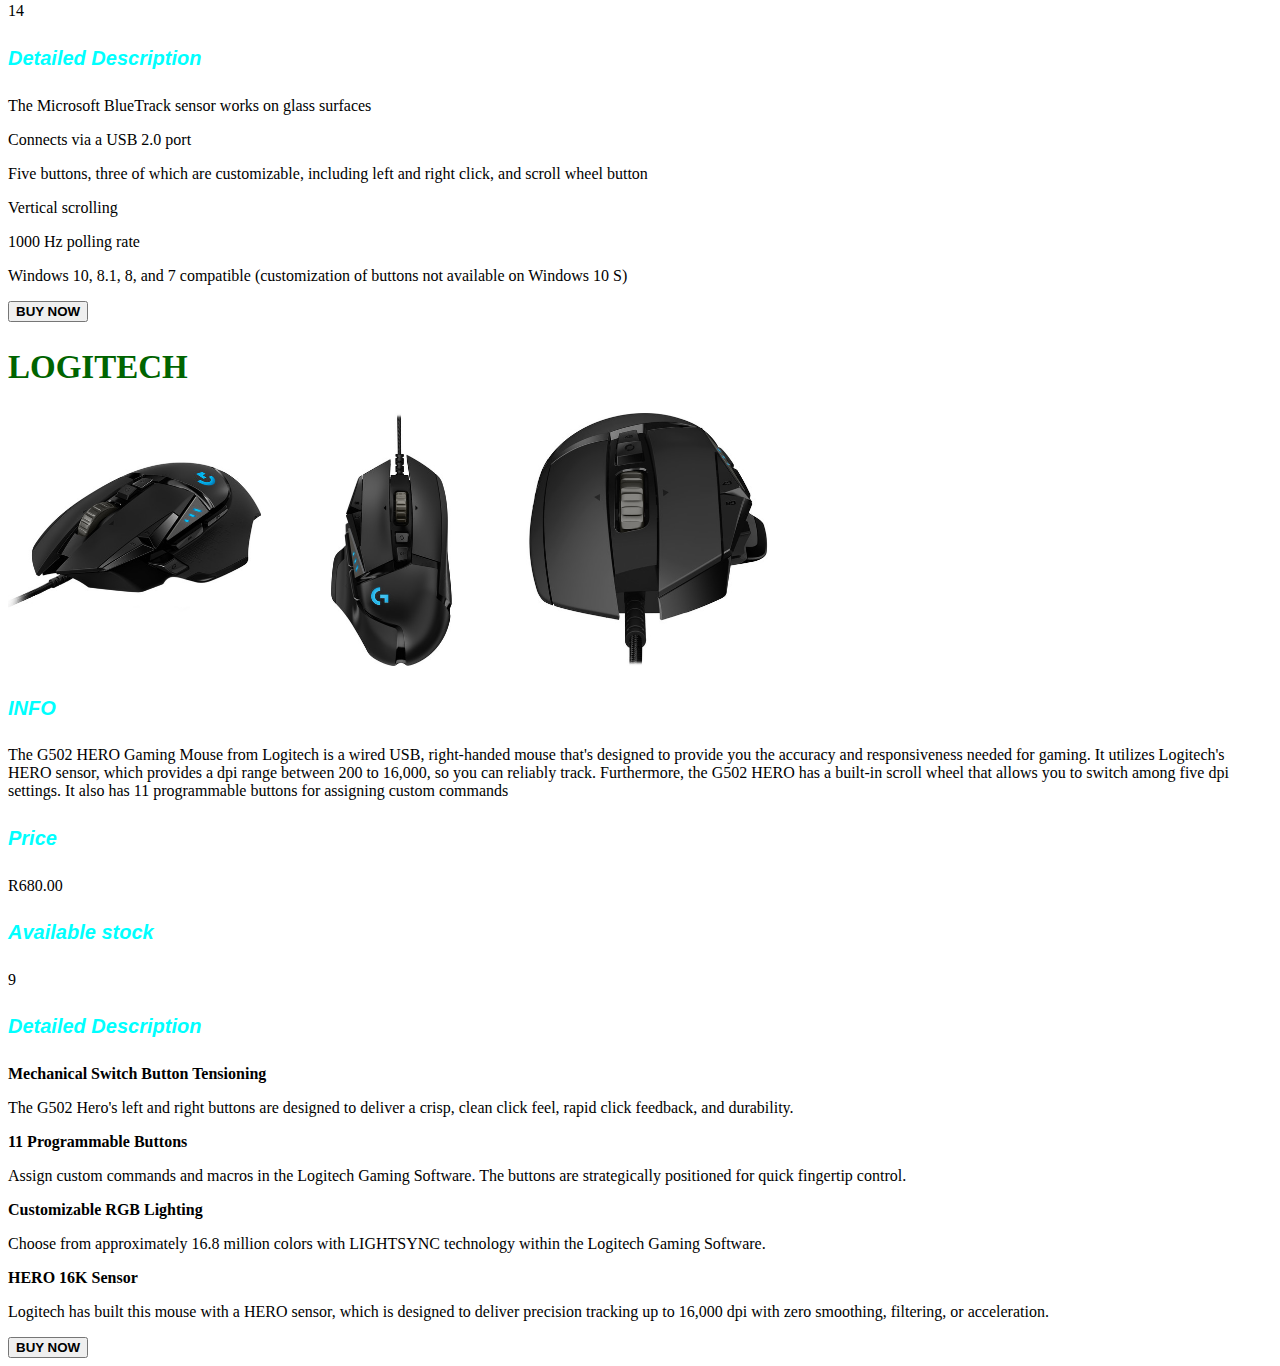
<file: mouse.html>
<!DOCTYPE html>
<html>
      <head> 
          <link rel="stylesheet" href="style.css"> 
       </head>
 
       <body>
         <div id="menu">
           <a href="index.html">Home</a>
           <a href="about.html">About Us</a>
           <a href="contact.html">Contact</a>
          </div>
           <table border="1">
                <tr>
                    <th> Mouse Name </th>
                    <th> color </th>
                    <th> Wireless connection </th>
                
                </tr>
                
                <tr>
                    
                    <td> Logitech </td>
                    <td> White </td>
                    <td> Available(9 months battery life) </td>
                
                </tr>
                
                <tr>
                    
                    <td> Microsoft </td>
                    <td> Black and Grey </td>
                    <td> None </td>
                
                </tr>
                <tr>
                    
                    <td> Logitech </td>
                    <td> Black and Grey </td>
                    <td> None </td>
                
                </tr>
        
         </table>
           <h2> LOGITECH </h2>
          <div class="gallery"> 
           <img src="images/mouse-1.jpg"> 
           <img src="images/mouse-2.jpg">
           <img src="images/mouse-3.jpg"> 
          </div> 
           <h4>INFO</h4> 
           <p>Play your favorite PC games wirelessly with the white Logitech G305 LIGHTSPEED Wireless Mouse, thanks to its LIGHTSPEED wireless technology and USB nano receiver. The G305 can last up to 9 months on a single AA battery. It also has a lightweight design with a built-in storage for the USB nano receiver for easy transportation. </p> 
           <h4>Price</h4>
           <p> R699.00 </p> 
           <h4>Available stock</h4> 
           <p> 23 </p>
           <h4> Detailed Description</h4>
           <p> With the Hero optical sensor that has a 200 to 12,000 dpi range, the G305 provides precise accuracy, thanks zero smoothing, filtering, or acceleration. The six programmable buttons can be customized with the Logitech Gaming software. You can also save up to five profiles directly to the mouse, thanks to its onboard memory. </p>
           
           <button type="button"><b>BUY NOW</b></button>
           
           <h2> MICROSOFT </h2>
          <div class="gallery"> 
           <img src="images/mouse-4.jpg"> 
           <img src="images/mouse-5.jpg">
           <img src="images/mouse-6.jpg"> 
          </div> 
           <h4>INFO</h4> 
           <p>The Classic Intellimouse offers some modern improvements to its inspiration, the Microsoft Intellimouse 3.0. The classic ergonomic design features five buttons, three of which can be customized. The mouse connects to your computer via a wired USB connector. Housing a Microsoft BlueTrack sensor, the Classic Intellimouse can track on glass surfaces and provide a dpi range of up to 3200. The tail light is a clean, modern white color, letting you know that the Classic Intellimouse is plugged in. </p> 
           <h4>Price</h4>
           <p> R500.00 </p> 
           <h4>Available stock</h4> 
           <p> 14 </p>
           <h4>Detailed Description</h4>
           <p>The Microsoft BlueTrack sensor works on glass surfaces</p>
           <p>Connects via a USB 2.0 port</p>
           <p>Five buttons, three of which are customizable, including left and right click, and scroll wheel button</p>
           <p>Vertical scrolling</p>
           <p>1000 Hz polling rate</p>
           <p>Windows 10, 8.1, 8, and 7 compatible (customization of buttons not available on Windows 10 S)</p>
           
           <button type="button"><b>BUY NOW</b></button>
           
            <h2> LOGITECH </h2>
          <div class="gallery"> 
           <img src="images/mouse-7.jpg"> 
           <img src="images/mouse-8.jpg">
           <img src="images/mouse-9.jpg"> 
          </div> 
           <h4>INFO</h4> 
           <p>The G502 HERO Gaming Mouse from Logitech is a wired USB, right-handed mouse that's designed to provide you the accuracy and responsiveness needed for gaming. It utilizes Logitech's HERO sensor, which provides a dpi range between 200 to 16,000, so you can reliably track. Furthermore, the G502 HERO has a built-in scroll wheel that allows you to switch among five dpi settings. It also has 11 programmable buttons for assigning custom commands </p> 
           <h4>Price</h4>
           <p> R680.00 </p> 
           <h4>Available stock</h4> 
           <p> 9 </p>
           <h4>Detailed Description</h4>
           <p><b>Mechanical Switch Button Tensioning</b></p>
           <p>The G502 Hero's left and right buttons are designed to deliver a crisp, clean click feel, rapid click feedback, and durability.</p>
           <p><b>11 Programmable Buttons</b></p>
           <p>Assign custom commands and macros in the Logitech Gaming Software. The buttons are strategically positioned for quick fingertip control.</p>
           <p><b>Customizable RGB Lighting</b></p>
           <p>Choose from approximately 16.8 million colors with LIGHTSYNC technology within the Logitech Gaming Software.</p>
           <p><b>HERO 16K Sensor</b></p>
           <p>Logitech has built this mouse with a HERO sensor, which is designed to deliver precision tracking up to 16,000 dpi with zero smoothing, filtering, or acceleration. </p>
           
           <button type="button"><b>BUY NOW</b></button>
        
      </body>
</html>
</file>
<file: style.css>
.gallery img{
        width: 20%;
 }

#menu{
      width:100%;
      height:40px;
      background-color: rebeccapurple;
      padding-top: 18px;
}

#menu a{
      color:#ffffff;
      font-family: Helvetica, sans-serif;
      font-size: 18px;
      text-decoration:none;
      font-weight: 800px;
      
      padding-left: 20px;
      padding-right: 20px;
}

#menu a:hover{
       color: lightskyblue;
}

h2 {
    color: darkgreen;
    font-family: inherit;
    font-size: 33px;
    font-weight: 400px;
    
}

h4{
    color: aqua;
    font-family: Helvetica, sans-serif;
    font-size: 20px;
    font-style: italic;
}
table{
     font-family : Helvetica, fantasy;
     border-collapse: collapse;
     border-width   : 3px;
     border-style   : solid;
     border-color   : purple;
}

th {
     font-weight: 750;
    background-color: #2695F6;
    color           : darkblue;
}
</file>
